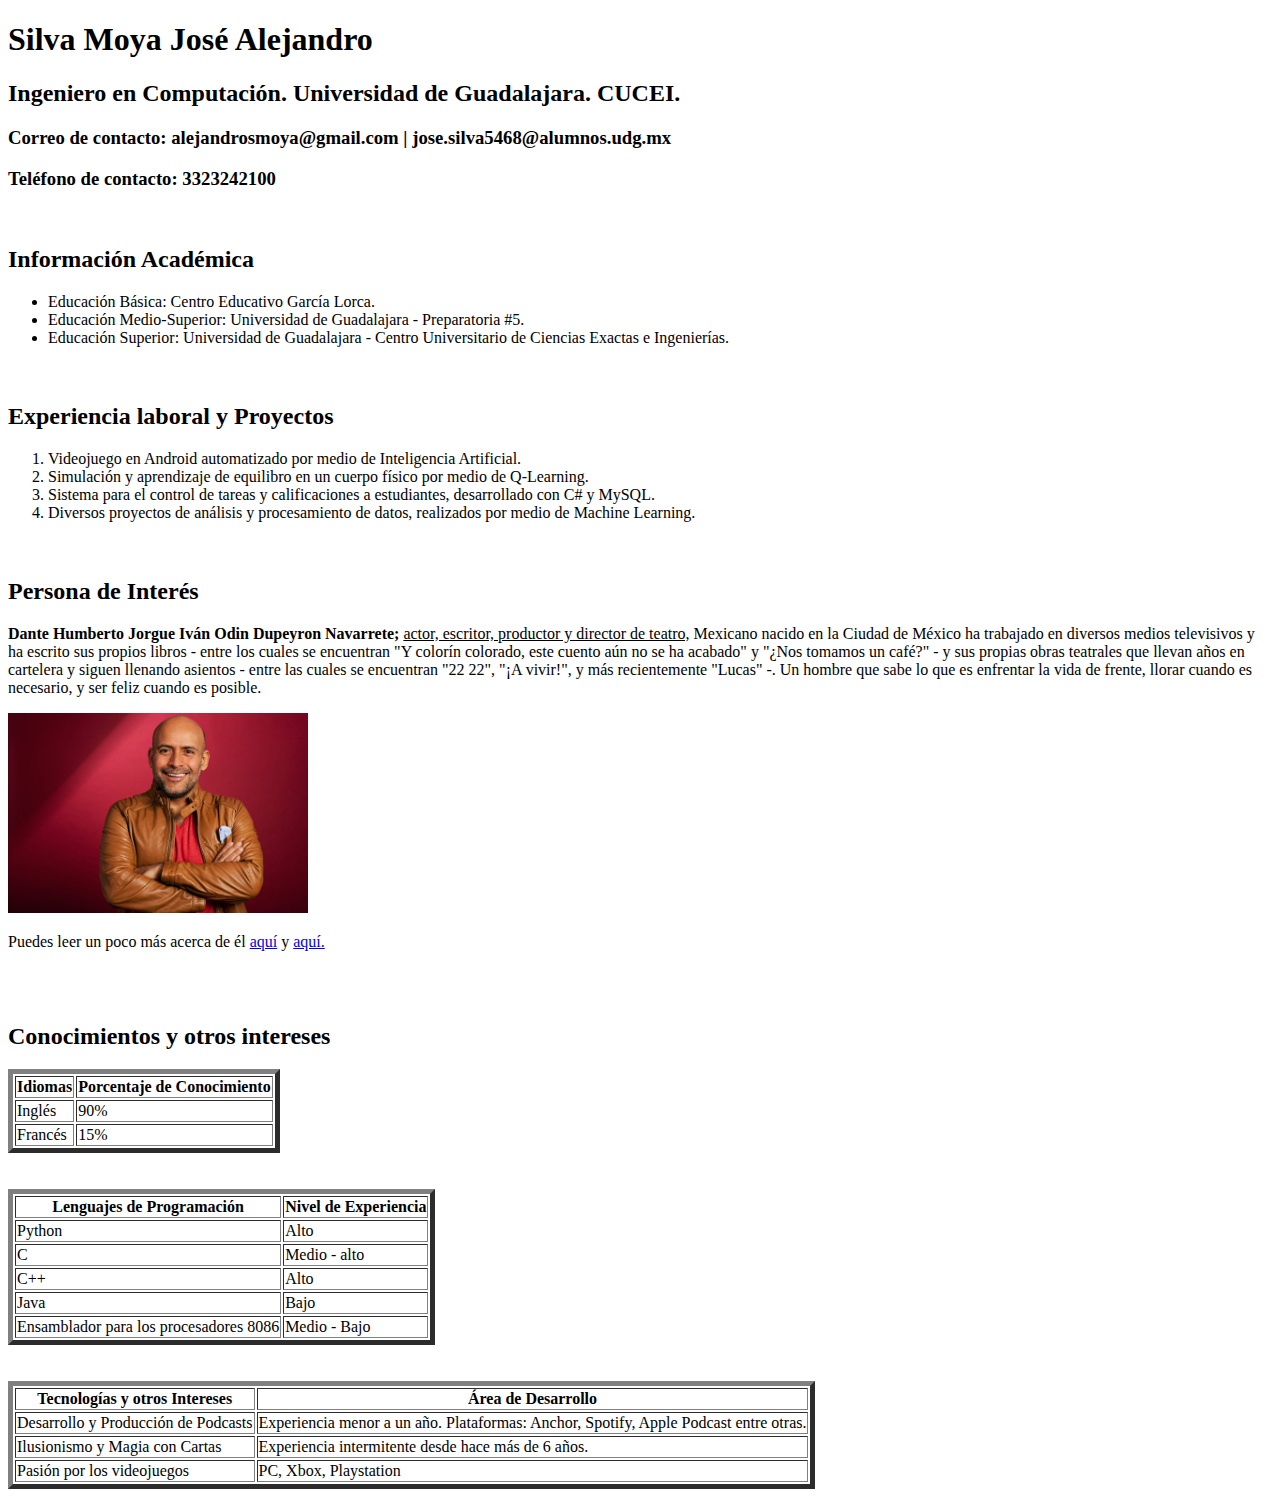
<file: Tarea_3/index.html>
<!DOCTYPE html>
<html lang="es" dir="ltr">
  <head>
    <meta charset="utf-8">
    <title>Curriculum Vitae</title>
  </head>
  <body>
    <h1>Silva Moya José Alejandro</h1>
    <h2>Ingeniero en Computación. Universidad de Guadalajara. CUCEI.</h2>
    <h3>Correo de contacto: alejandrosmoya@gmail.com | jose.silva5468@alumnos.udg.mx</h3>
    <h3>Teléfono de contacto: 3323242100</h3><br>
    <h2>Información Académica</h2>
    <ul>
      <li>Educación Básica: Centro Educativo García Lorca.</li>
      <li>Educación Medio-Superior: Universidad de Guadalajara - Preparatoria #5.</li>
      <li>Educación Superior: Universidad de Guadalajara - Centro Universitario de Ciencias Exactas e Ingenierías.</li><br><br>
    </ul>
    <h2>Experiencia laboral y Proyectos</h2>
    <ol>
      <li>Videojuego en Android automatizado por medio de Inteligencia Artificial.</li>
      <li>Simulación y aprendizaje de equilibro en un cuerpo físico por medio de Q-Learning.</li>
      <li>Sistema para el control de tareas y calificaciones a estudiantes, desarrollado con C# y MySQL.</li>
      <li>Diversos proyectos de análisis y procesamiento de datos, realizados por medio de Machine Learning.</li><br><br>
    </ol>
    <h2>Persona de Interés</h2>
    <p><b>Dante Humberto Jorgue Iván Odin Dupeyron Navarrete;</b> <u>actor, escritor, productor y director de teatro,</u>
          Mexicano nacido en la Ciudad de México ha trabajado en diversos medios televisivos y ha escrito sus propios
          libros - entre los cuales se encuentran "Y colorín colorado, este cuento aún no se ha acabado" y
          "¿Nos tomamos un café?" - y sus propias obras teatrales que llevan años en cartelera y siguen llenando
          asientos - entre las cuales se encuentran "22 22", "¡A vivir!", y más recientemente "Lucas" -. Un hombre que
          sabe lo que es enfrentar la vida de frente, llorar cuando es necesario, y ser feliz cuando es posible.</p>
    <img src="Odin.jpeg" alt="Fotografia desde el rostro, donde podemos observar a Odin Dupeyron sonriendo y con los brazos cruzados." height="200" width="300">
    <p>Puedes leer un poco más acerca de él <a href="http://www.lecturalia.com/autor/10994/odin-dupeyron">aquí</a>
        y <a href="https://www.planetadelibros.com.mx/autor/odin-dupeyron/000039400">aquí.</a></p><br><br>
    <h2>Conocimientos y otros intereses</h2>
    <table border="5">
      <tr>
        <th>Idiomas</th>
        <th>Porcentaje de Conocimiento</th>
      </tr>
      <tr>
        <td>Inglés</td>
        <td>90%</td>
      </tr>
      <tr>
        <td>Francés</td>
        <td>15%</td>
      </tr>
    </table><br><br>

    <table border="5">
      <tr>
        <th>Lenguajes de Programación</th>
        <th>Nivel de Experiencia</th>
      </tr>
      <tr>
        <td>Python</td>
        <td>Alto</td>
      </tr>
      <tr>
        <td>C</td>
        <td>Medio - alto</td>
      </tr>
      <tr>
        <td>C++</td>
        <td>Alto</td>
      </tr>
      <tr>
        <td>Java</td>
        <td>Bajo</td>
      </tr>
      <tr>
        <td>Ensamblador para los procesadores 8086</td>
        <td>Medio - Bajo</td>
      </tr>
    </table><br><br>

    <table border="5">
      <tr>
        <th>Tecnologías y otros Intereses</th>
        <th>Área de Desarrollo</th>
      </tr>
      <tr>
        <td>Desarrollo y Producción de Podcasts</td>
        <td>Experiencia menor a un año. Plataformas: Anchor, Spotify, Apple Podcast entre otras.</td>
      </tr>
      <tr>
        <td>Ilusionismo y Magia con Cartas</td>
        <td>Experiencia intermitente desde hace más de 6 años.</td>
      </tr>
      <tr>
        <td>Pasión por los videojuegos</td>
        <td>PC, Xbox, Playstation</td>
      </tr>
    </table>
  </body>
</html>
</file>
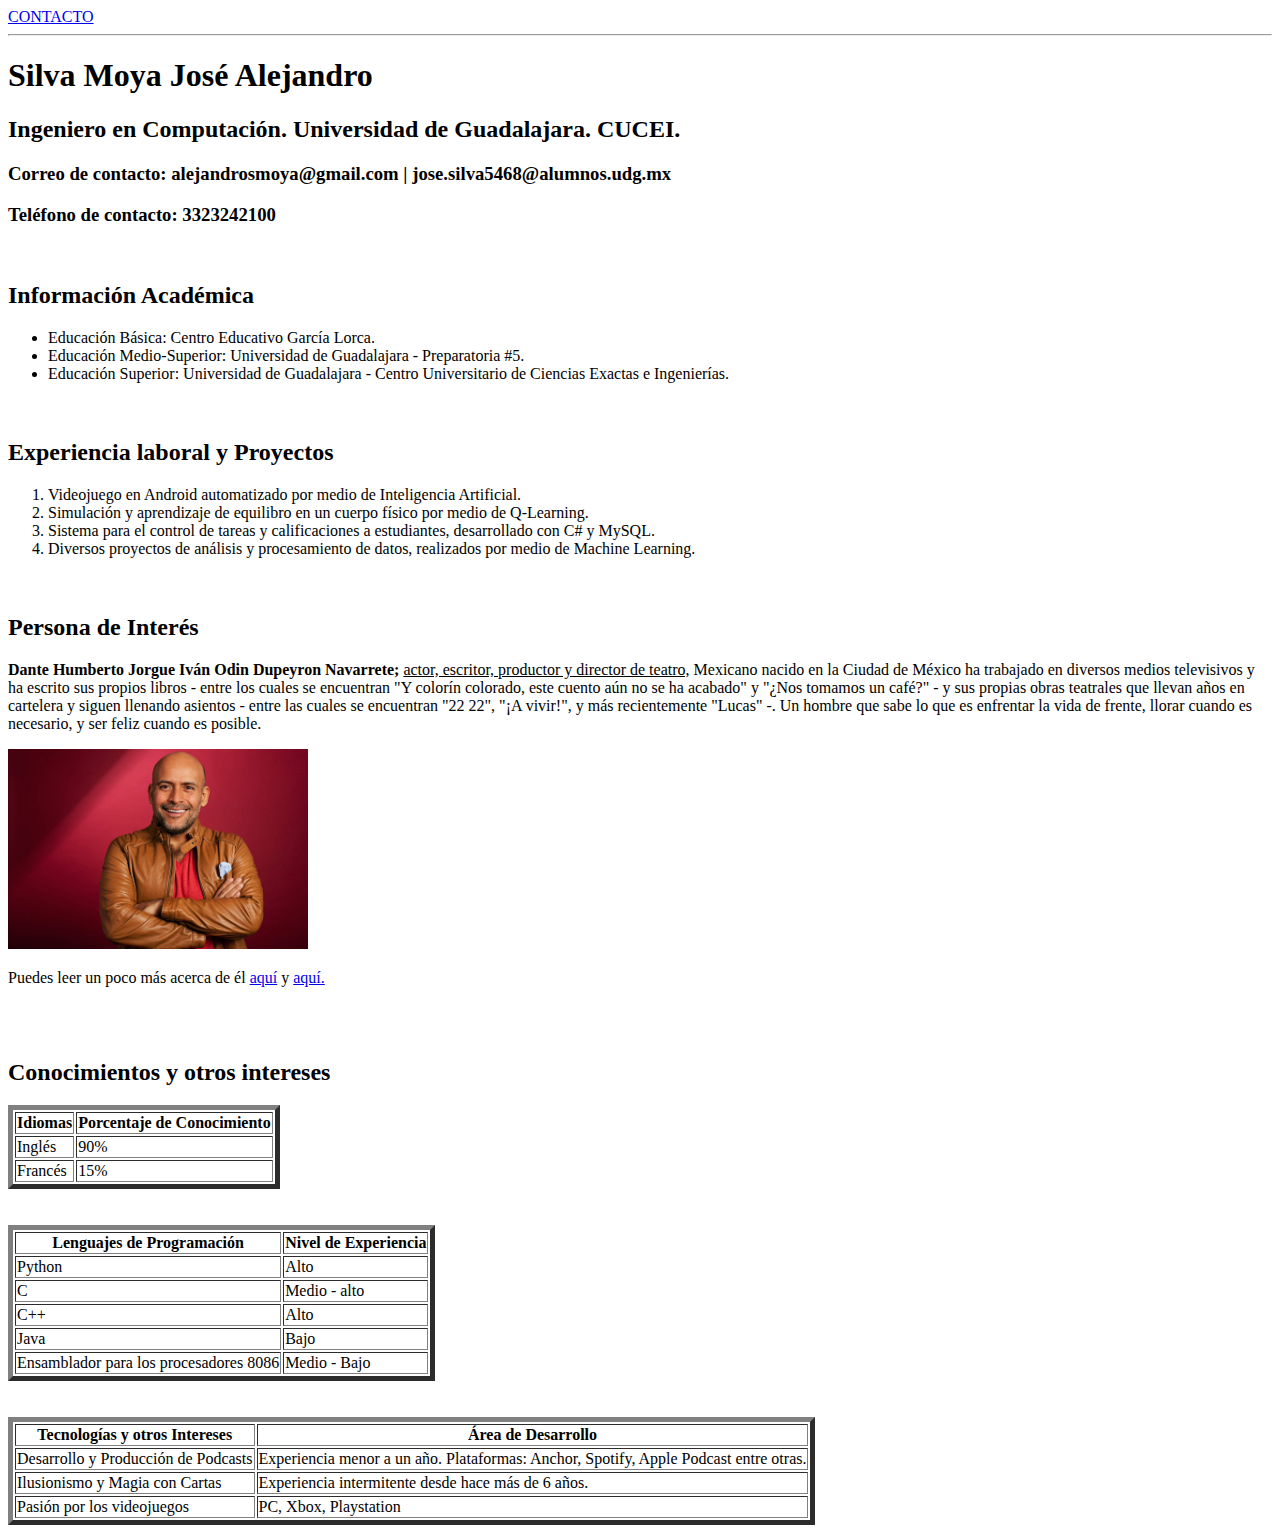
<file: Tarea_4/index.html>
<!DOCTYPE html>
<html lang="es" dir="ltr">
  <head>
    <meta charset="utf-8">
    <title>Curriculum Vitae</title>
  </head>
  <body>
    <a href="contacto.html">CONTACTO</a><hr>
    <h1>Silva Moya José Alejandro</h1>
    <h2>Ingeniero en Computación. Universidad de Guadalajara. CUCEI.</h2>
    <h3>Correo de contacto: alejandrosmoya@gmail.com | jose.silva5468@alumnos.udg.mx</h3>
    <h3>Teléfono de contacto: 3323242100</h3><br>
    <h2>Información Académica</h2>
    <ul>
      <li>Educación Básica: Centro Educativo García Lorca.</li>
      <li>Educación Medio-Superior: Universidad de Guadalajara - Preparatoria #5.</li>
      <li>Educación Superior: Universidad de Guadalajara - Centro Universitario de Ciencias Exactas e Ingenierías.</li><br><br>
    </ul>
    <h2>Experiencia laboral y Proyectos</h2>
    <ol>
      <li>Videojuego en Android automatizado por medio de Inteligencia Artificial.</li>
      <li>Simulación y aprendizaje de equilibro en un cuerpo físico por medio de Q-Learning.</li>
      <li>Sistema para el control de tareas y calificaciones a estudiantes, desarrollado con C# y MySQL.</li>
      <li>Diversos proyectos de análisis y procesamiento de datos, realizados por medio de Machine Learning.</li><br><br>
    </ol>
    <h2>Persona de Interés</h2>
    <p><b>Dante Humberto Jorgue Iván Odin Dupeyron Navarrete;</b> <u>actor, escritor, productor y director de teatro,</u>
          Mexicano nacido en la Ciudad de México ha trabajado en diversos medios televisivos y ha escrito sus propios
          libros - entre los cuales se encuentran "Y colorín colorado, este cuento aún no se ha acabado" y
          "¿Nos tomamos un café?" - y sus propias obras teatrales que llevan años en cartelera y siguen llenando
          asientos - entre las cuales se encuentran "22 22", "¡A vivir!", y más recientemente "Lucas" -. Un hombre que
          sabe lo que es enfrentar la vida de frente, llorar cuando es necesario, y ser feliz cuando es posible.</p>
    <img src="Odin.jpeg" alt="Fotografia desde el rostro, donde podemos observar a Odin Dupeyron sonriendo y con los brazos cruzados." height="200" width="300">
    <p>Puedes leer un poco más acerca de él <a href="http://www.lecturalia.com/autor/10994/odin-dupeyron">aquí</a>
        y <a href="https://www.planetadelibros.com.mx/autor/odin-dupeyron/000039400">aquí.</a></p><br><br>
    <h2>Conocimientos y otros intereses</h2>
    <table border="5">
      <tr>
        <th>Idiomas</th>
        <th>Porcentaje de Conocimiento</th>
      </tr>
      <tr>
        <td>Inglés</td>
        <td>90%</td>
      </tr>
      <tr>
        <td>Francés</td>
        <td>15%</td>
      </tr>
    </table><br><br>

    <table border="5">
      <tr>
        <th>Lenguajes de Programación</th>
        <th>Nivel de Experiencia</th>
      </tr>
      <tr>
        <td>Python</td>
        <td>Alto</td>
      </tr>
      <tr>
        <td>C</td>
        <td>Medio - alto</td>
      </tr>
      <tr>
        <td>C++</td>
        <td>Alto</td>
      </tr>
      <tr>
        <td>Java</td>
        <td>Bajo</td>
      </tr>
      <tr>
        <td>Ensamblador para los procesadores 8086</td>
        <td>Medio - Bajo</td>
      </tr>
    </table><br><br>

    <table border="5">
      <tr>
        <th>Tecnologías y otros Intereses</th>
        <th>Área de Desarrollo</th>
      </tr>
      <tr>
        <td>Desarrollo y Producción de Podcasts</td>
        <td>Experiencia menor a un año. Plataformas: Anchor, Spotify, Apple Podcast entre otras.</td>
      </tr>
      <tr>
        <td>Ilusionismo y Magia con Cartas</td>
        <td>Experiencia intermitente desde hace más de 6 años.</td>
      </tr>
      <tr>
        <td>Pasión por los videojuegos</td>
        <td>PC, Xbox, Playstation</td>
      </tr>
    </table>
  </body>
</html>
</file>
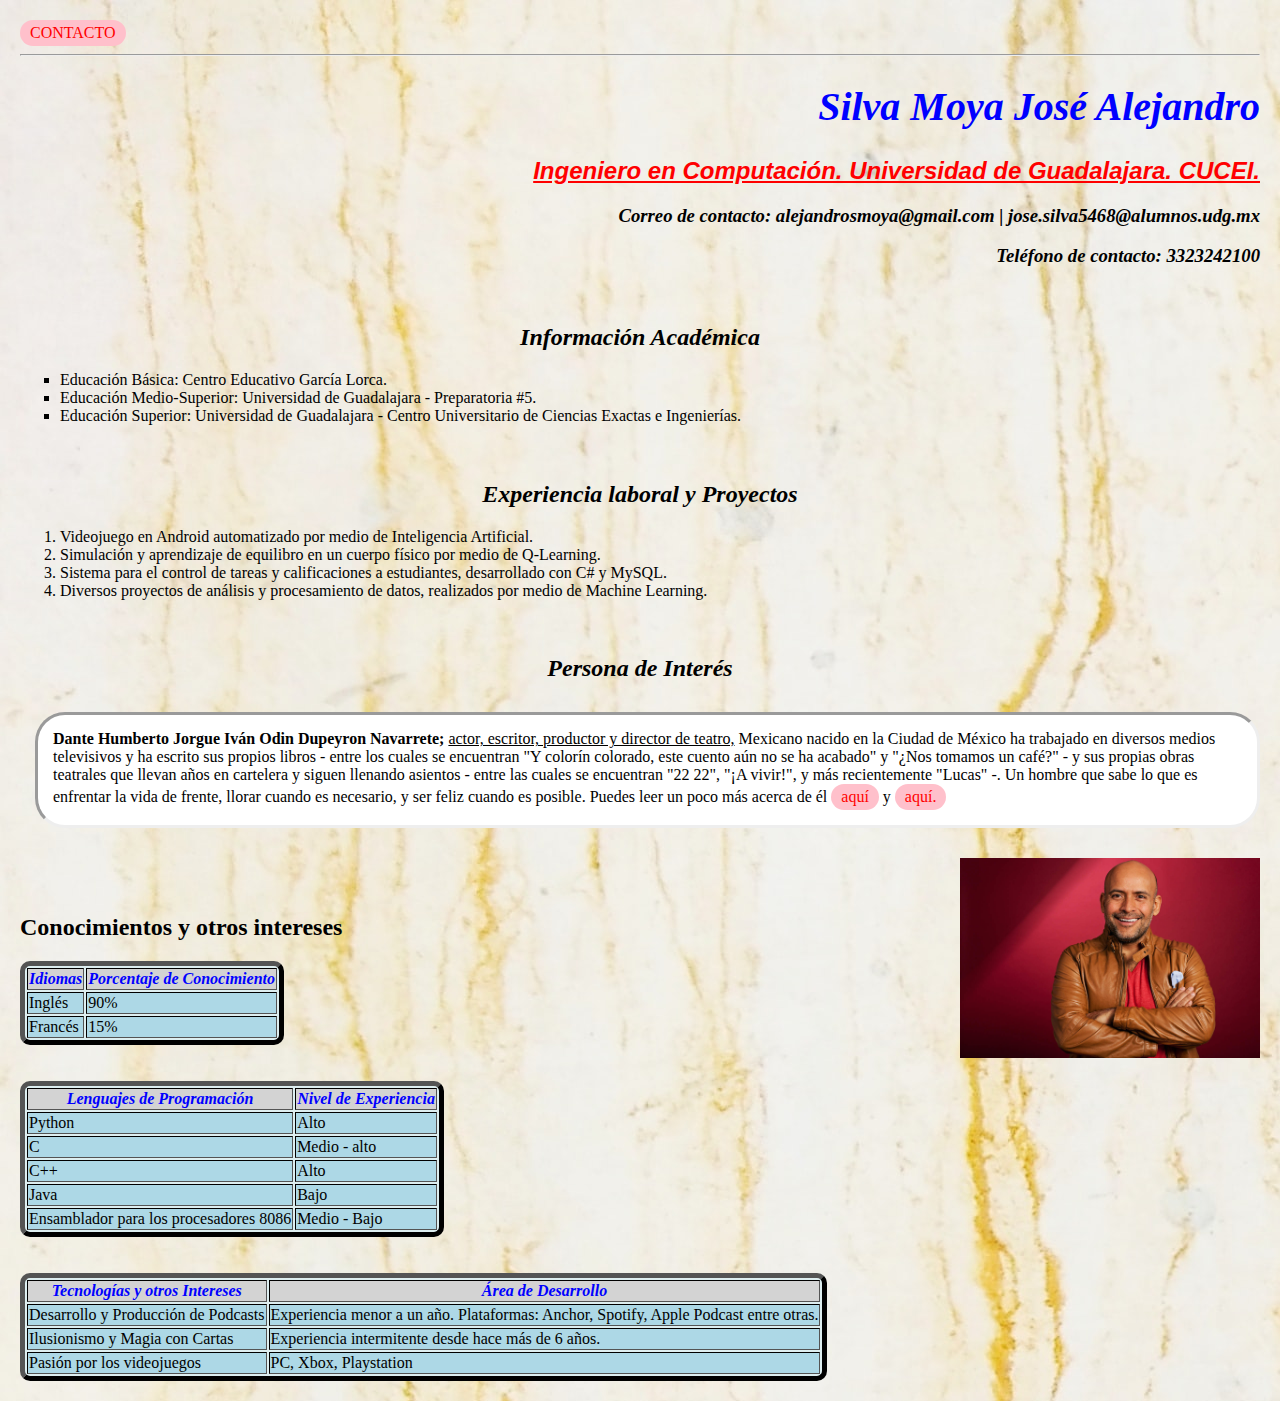
<file: Tarea_5/index.html>
<!DOCTYPE html>
<html lang="es" dir="ltr">
  <head>
    <meta charset="utf-8">
    <title>Curriculum Vitae</title>
    <link rel="stylesheet" type="text/css" href="style.css">
  </head>
  <body class="general_style">
    <a href="contacto.html">CONTACTO</a><hr>
    <div class="heading">
      <h1>Silva Moya José Alejandro</h1>
      <h2 id="licenciatura">Ingeniero en Computación. Universidad de Guadalajara. CUCEI.</h2>
      <h3>Correo de contacto: alejandrosmoya@gmail.com | jose.silva5468@alumnos.udg.mx</h3>
      <h3>Teléfono de contacto: 3323242100</h3><br>
    </div>

    <h2 class="title">Información Académica</h2>
    <ul>
      <li>Educación Básica: Centro Educativo García Lorca.</li>
      <li>Educación Medio-Superior: Universidad de Guadalajara - Preparatoria #5.</li>
      <li>Educación Superior: Universidad de Guadalajara - Centro Universitario de Ciencias Exactas e Ingenierías.</li><br><br>
    </ul>

    <h2 class="title">Experiencia laboral y Proyectos</h2>
    <ol>
      <li>Videojuego en Android automatizado por medio de Inteligencia Artificial.</li>
      <li>Simulación y aprendizaje de equilibro en un cuerpo físico por medio de Q-Learning.</li>
      <li>Sistema para el control de tareas y calificaciones a estudiantes, desarrollado con C# y MySQL.</li>
      <li>Diversos proyectos de análisis y procesamiento de datos, realizados por medio de Machine Learning.</li><br><br>
    </ol>

    <h2 class="title">Persona de Interés</h2>
    <p><b>Dante Humberto Jorgue Iván Odin Dupeyron Navarrete;</b> <u>actor, escritor, productor y director de teatro,</u>
          Mexicano nacido en la Ciudad de México ha trabajado en diversos medios televisivos y ha escrito sus propios
          libros - entre los cuales se encuentran "Y colorín colorado, este cuento aún no se ha acabado" y
          "¿Nos tomamos un café?" - y sus propias obras teatrales que llevan años en cartelera y siguen llenando
          asientos - entre las cuales se encuentran "22 22", "¡A vivir!", y más recientemente "Lucas" -. Un hombre que
          sabe lo que es enfrentar la vida de frente, llorar cuando es necesario, y ser feliz cuando es posible.
          Puedes leer un poco más acerca de él <a href="http://www.lecturalia.com/autor/10994/odin-dupeyron">aquí</a>
          y <a href="https://www.planetadelibros.com.mx/autor/odin-dupeyron/000039400">aquí.</a></p>
    <img src="Odin.jpeg" alt="Fotografia desde el rostro, donde podemos observar a Odin Dupeyron sonriendo y con los brazos cruzados." height="200" width="300"><br><br>

    <h2>Conocimientos y otros intereses</h2>
    <table border="5">
      <tr>
        <th>Idiomas</th>
        <th>Porcentaje de Conocimiento</th>
      </tr>
      <tr>
        <td>Inglés</td>
        <td>90%</td>
      </tr>
      <tr>
        <td>Francés</td>
        <td>15%</td>
      </tr>
    </table><br><br>

    <table border="5">
      <tr>
        <th>Lenguajes de Programación</th>
        <th>Nivel de Experiencia</th>
      </tr>
      <tr>
        <td>Python</td>
        <td>Alto</td>
      </tr>
      <tr>
        <td>C</td>
        <td>Medio - alto</td>
      </tr>
      <tr>
        <td>C++</td>
        <td>Alto</td>
      </tr>
      <tr>
        <td>Java</td>
        <td>Bajo</td>
      </tr>
      <tr>
        <td>Ensamblador para los procesadores 8086</td>
        <td>Medio - Bajo</td>
      </tr>
    </table><br><br>

    <table border="5">
      <tr>
        <th>Tecnologías y otros Intereses</th>
        <th>Área de Desarrollo</th>
      </tr>
      <tr>
        <td>Desarrollo y Producción de Podcasts</td>
        <td>Experiencia menor a un año. Plataformas: Anchor, Spotify, Apple Podcast entre otras.</td>
      </tr>
      <tr>
        <td>Ilusionismo y Magia con Cartas</td>
        <td>Experiencia intermitente desde hace más de 6 años.</td>
      </tr>
      <tr>
        <td>Pasión por los videojuegos</td>
        <td>PC, Xbox, Playstation</td>
      </tr>
    </table>
  </body>
</html>
</file>
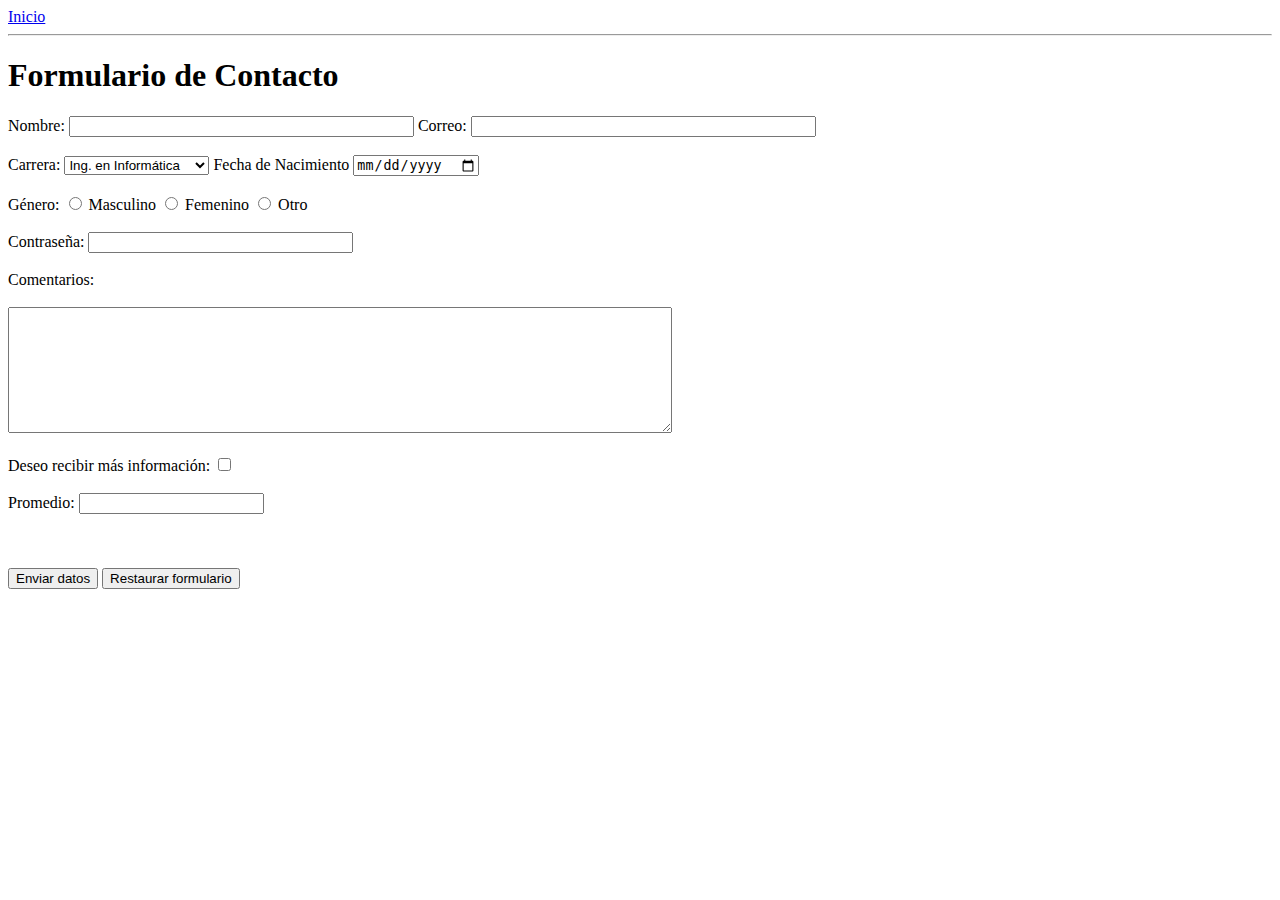
<file: Tarea_4/contacto.html>
<!DOCTYPE html>
<html lang="es" dir="ltr">
  <head>
    <meta charset="utf-8">
    <title>Contacto</title>
  </head>
  <body>
    <a href="index.html">Inicio</a><hr>
    <h1>Formulario de Contacto</h1>
    <form action="contacto.html" method="post">

      <label for="nombreContacto">Nombre: </label>
      <input type="text" id="nombreContacto" name="nombreC" size="40">

      <label for="correoContacto">Correo: </label>
      <input type="email" id="correoContacto" name="correoC" size="40"><br><br>

      <label for="carreraContacto">Carrera: </label>
      <select id="carreraContacto" name="carreraC">
        <option value="Informatica">Ing. en Informática</option>
        <option value="Computacion">Ing. en Computación</option>
      </select>

      <label for="nacimientoContacto">Fecha de Nacimiento</label>
      <input type="date" id="nacimientoContacto" name="nacimientoC"><br><br>

      <label for="genero">Género: </label>
      <input type="radio" id="masculino" name="genero" value="masculino">
      <label for="masculino">Masculino</label>
      <input type="radio" id="femenino" name="genero" value="femenino">
      <label for="femenino">Femenino</label>
      <input type="radio" id="otro" name="genero" value="otro">
      <label for="otro">Otro</label><br><br>

      <label for="password">Contraseña: </label>
      <input type="password" id="password" name="pswd" size="30"><br><br>

      <label for="areaComentarios">Comentarios: </label><br><br>
      <textarea id="areaComentarios" name="comentario" rows="8" cols="80"></textarea><br><br>

      <label for="masInformacion">Deseo recibir más información: </label>
      <input type="checkbox" id="masInformacion" name="masInfo" value="quieroMasInformacion"><br><br>

      <label for="promedioContacto">Promedio: </label>
      <input type="number" id="promedioContacto" name="promedioC"><br><br><br><br>

      <input type="submit" name="enviarDatos" value="Enviar datos">
      <input type="reset" name="reset" value="Restaurar formulario">
    </form>
  </body>
</html>
</file>
<file: Tarea_5/style.css>
.general_style{
  font-family: Century;
  margin: 20px;
  background-image: url(background.jpg);
}

.heading{
  text-align:right;
  font-style:italic;
  font-family: "Century Gothic";
}

.title{
  text-align: center;
  font-style: italic;
  font-family: "Times New Roman";
}

#licenciatura{
  text-decoration: underline;
  color: red;
  font-family: Arial;
}

h1{
  color: blue;
  font-size: 40px;
}

p{
  border-style: inset;
  padding: 15px;
  border-radius: 30px;
  background: white;
  margin-left: 15px;
  margin-bottom: 30px;
  margin-top: 30px;
}

a, a:link{
  text-decoration: none;
  color: red;
  background-color: pink;
  padding: 4px 10px;
  text-align: center;
  display: inline-block;
  border-radius: 30px;
}

a:visited{
  color: blue;
  text-decoration: none;
}

a:hover{
  color: black;
  text-decoration: underline;
  font-size: 18px;
}

ul{
  list-style-type: square;
}

table{
  background-color: #ddeef0;
  border-color: black;
  border-radius: 10px;
}

th{
  background-color: lightgray;
  color: blue;
  font-style: italic;
}

tr{
  background-color: lightblue;
}

img{
  float: right;
}
</file>
